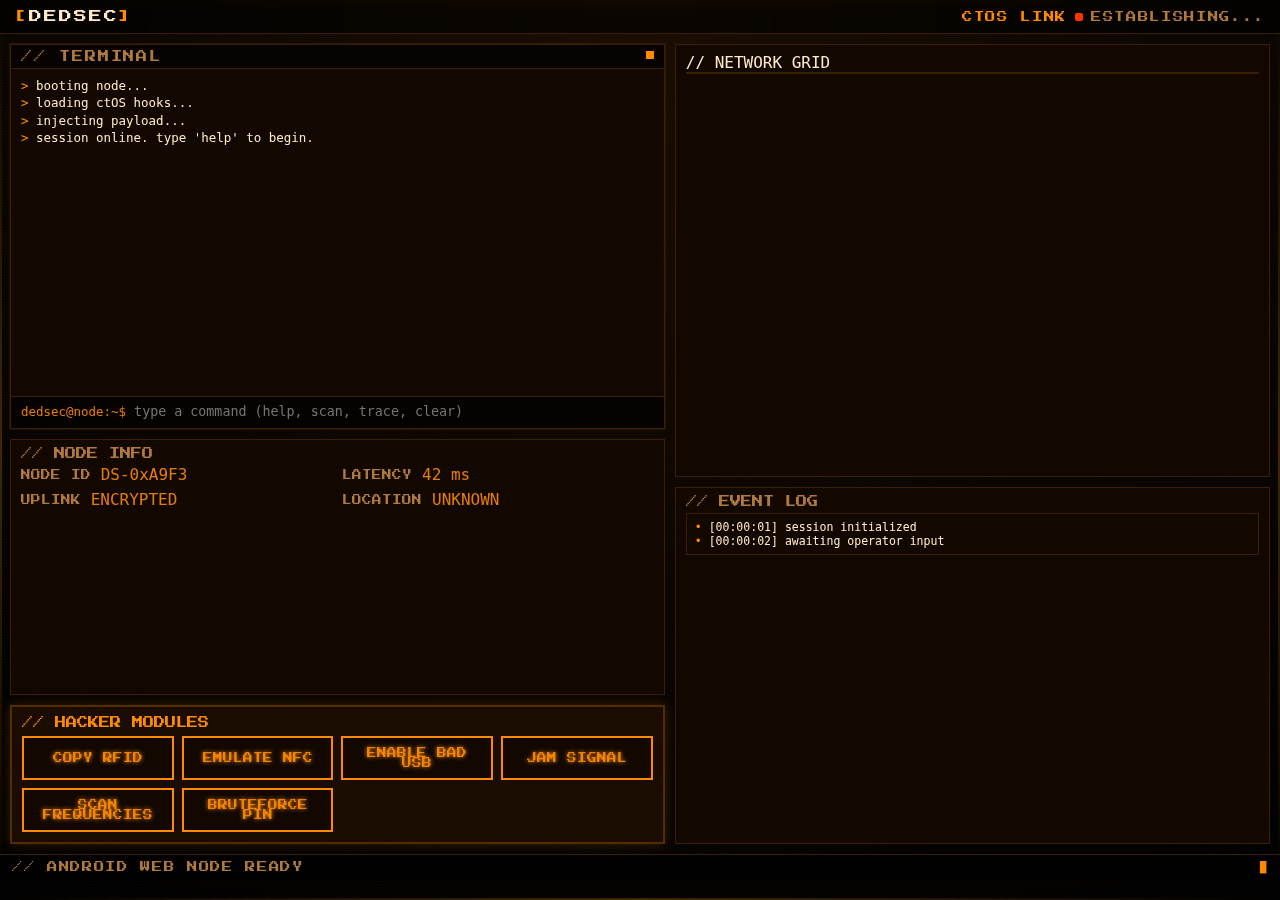
<file: index.html>
<!DOCTYPE html>
<html lang="en">
<head>
  <meta charset="UTF-8" />
  <title>CTOS // DEDSEC NODE</title>
  <meta name="viewport" content="width=device-width, initial-scale=1.0" />
  <link rel="stylesheet" href="styles.css?v=2" />
</head>
<body>
  <div class="scan-lines"></div>
  <div class="noise"></div>

  <div class="frame frame-top"></div>
  <div class="frame frame-bottom"></div>
  <div class="frame frame-left"></div>
  <div class="frame frame-right"></div>

  <header class="header">
    <div class="logo">
      <span class="logo-bracket">[</span>
      <span class="logo-text">DEDSEC</span>
      <span class="logo-bracket">]</span>
    </div>
    <div class="header-status">
      <span class="status-label">CTOS LINK</span>
      <span class="status-dot"></span>
      <span class="status-text" id="statusText">ESTABLISHING...</span>
    </div>
  </header>

  <main class="main">
    <section class="left-panel">
      <div class="terminal">
        <div class="terminal-header">
          <span>// TERMINAL</span>
          <span class="terminal-light"></span>
        </div>
        <div class="terminal-body" id="terminalBody">
          <div class="terminal-line">booting node...</div>
          <div class="terminal-line">loading ctOS hooks...</div>
          <div class="terminal-line">injecting payload...</div>
        </div>
        <form class="terminal-input-row" id="terminalForm">
          <span class="prompt">dedsec@node:~$</span>
          <input
            type="text"
            id="terminalInput"
            autocomplete="off"
            placeholder="type a command (help, scan, trace, clear)"
          />
        </form>
      </div>

      <div class="info-panel">
        <div class="info-title">// NODE INFO</div>
        <div class="info-grid">
          <div class="info-item">
            <span class="info-label">NODE ID</span>
            <span class="info-value" id="nodeId">DS-0xA9F3</span>
          </div>
          <div class="info-item">
            <span class="info-label">LATENCY</span>
            <span class="info-value" id="latency">42 ms</span>
          </div>
          <div class="info-item">
            <span class="info-label">UPLINK</span>
            <span class="info-value" id="uplink">ENCRYPTED</span>
          </div>
          <div class="info-item">
            <span class="info-label">LOCATION</span>
            <span class="info-value" id="location">UNKNOWN</span>
          </div>
        </div>
      </div>

      <!-- 🔶 NEW HACKER TOOL PANEL -->
      <div class="tool-panel">
        <div class="tool-title">// HACKER MODULES</div>

        <div class="tool-grid">
          <button class="tool-btn" data-action="rfid">COPY RFID</button>
          <button class="tool-btn" data-action="nfc">EMULATE NFC</button>
          <button class="tool-btn" data-action="badusb">ENABLE BAD USB</button>
          <button class="tool-btn" data-action="jam">JAM SIGNAL</button>
          <button class="tool-btn" data-action="freq">SCAN FREQUENCIES</button>
          <button class="tool-btn" data-action="bruteforce">BRUTEFORCE PIN</button>
        </div>
      </div>
    </section>

    <section class="right-panel">
      <div class="map-panel">
        <div class="map-title">// NETWORK GRID</div>
        <div class="map-grid" id="mapGrid"></div>
      </div>

      <div class="log-panel">
        <div class="log-title">// EVENT LOG</div>
        <div class="log-body" id="logBody">
          <div class="log-line">[00:00:01] session initialized</div>
          <div class="log-line">[00:00:02] awaiting operator input</div>
        </div>
      </div>
    </section>
  </main>

  <footer class="footer">
    <span>// ANDROID WEB NODE READY</span>
    <span class="footer-blink">█</span>
  </footer>

  <script src="script.js?v=2"></script>
</body>
</html>
</file>
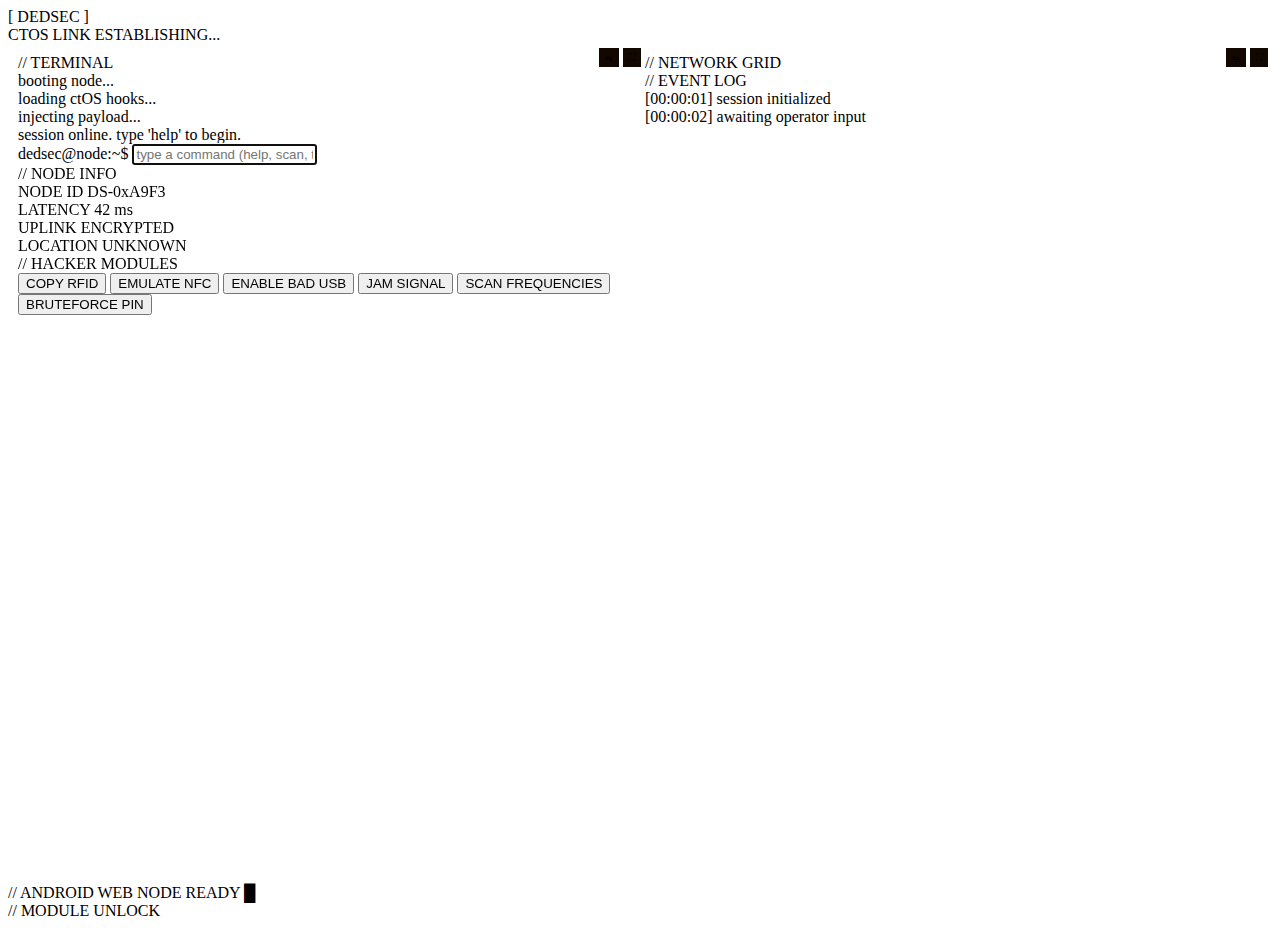
<file: alt/index.html>
<!DOCTYPE html>
<html lang="en">
<head>
  <meta charset="UTF-8" />
  <title>CTOS // DEDSEC NODE</title>
  <meta name="viewport" content="width=device-width, initial-scale=1.0" />
  <link rel="stylesheet" href="styles.css?v=2" />
</head>
<body>
  <div class="scan-lines"></div>
  <div class="noise"></div>

  <div class="frame frame-top"></div>
  <div class="frame frame-bottom"></div>
  <div class="frame frame-left"></div>
  <div class="frame frame-right"></div>

  <header class="header">
    <div class="logo">
      <span class="logo-bracket">[</span>
      <span class="logo-text">DEDSEC</span>
      <span class="logo-bracket">]</span>
    </div>
    <div class="header-status">
      <span class="status-label">CTOS LINK</span>
      <span class="status-dot"></span>
      <span class="status-text" id="statusText">ESTABLISHING...</span>
    </div>
  </header>

  <!-- ⭐ NEW WRAPPER FOR MOVABLE PANELS -->
  <main class="main movable-layout">

    <!-- PANEL A (LEFT SIDE) -->
    <section class="panel panel-a" id="panelA">
      <div class="panel-header-controls">
        <button class="panel-move" data-target="panelA">⇆</button>
        <button class="panel-fullscreen" data-target="panelA">⛶</button>
      </div>

      <div class="left-panel">
        <div class="terminal">
          <div class="terminal-header">
            <span>// TERMINAL</span>
            <span class="terminal-light"></span>
          </div>
          <div class="terminal-body" id="terminalBody">
            <div class="terminal-line">booting node...</div>
            <div class="terminal-line">loading ctOS hooks...</div>
            <div class="terminal-line">injecting payload...</div>
          </div>
          <form class="terminal-input-row" id="terminalForm">
            <span class="prompt">dedsec@node:~$</span>
            <input
              type="text"
              id="terminalInput"
              autocomplete="off"
              placeholder="type a command (help, scan, trace, clear)"
            />
          </form>
        </div>

        <div class="info-panel">
          <div class="info-title">// NODE INFO</div>
          <div class="info-grid">
            <div class="info-item">
              <span class="info-label">NODE ID</span>
              <span class="info-value" id="nodeId">DS-0xA9F3</span>
            </div>
            <div class="info-item">
              <span class="info-label">LATENCY</span>
              <span class="info-value" id="latency">42 ms</span>
            </div>
            <div class="info-item">
              <span class="info-label">UPLINK</span>
              <span class="info-value" id="uplink">ENCRYPTED</span>
            </div>
            <div class="info-item">
              <span class="info-label">LOCATION</span>
              <span class="info-value" id="location">UNKNOWN</span>
            </div>
          </div>
        </div>

        <div class="tool-panel">
          <div class="tool-title">// HACKER MODULES</div>
          <div class="tool-grid">
            <button class="tool-btn" data-action="rfid">COPY RFID</button>
            <button class="tool-btn" data-action="nfc">EMULATE NFC</button>
            <button class="tool-btn" data-action="badusb">ENABLE BAD USB</button>
            <button class="tool-btn" data-action="jam">JAM SIGNAL</button>
            <button class="tool-btn" data-action="freq">SCAN FREQUENCIES</button>
            <button class="tool-btn" data-action="bruteforce">BRUTEFORCE PIN</button>
          </div>
        </div>
      </div>
    </section>

    <!-- PANEL B (RIGHT SIDE) -->
    <section class="panel panel-b" id="panelB">
      <div class="panel-header-controls">
        <button class="panel-move" data-target="panelB">⇆</button>
        <button class="panel-fullscreen" data-target="panelB">⛶</button>
      </div>

      <div class="right-panel">
        <div class="map-panel">
          <div class="map-title">// NETWORK GRID</div>
          <div class="map-grid" id="mapGrid"></div>
        </div>

        <div class="log-panel">
          <div class="log-title">// EVENT LOG</div>
          <div class="log-body" id="logBody">
            <div class="log-line">[00:00:01] session initialized</div>
            <div class="log-line">[00:00:02] awaiting operator input</div>
          </div>
        </div>
      </div>
    </section>

  </main>

  <footer class="footer">
    <span>// ANDROID WEB NODE READY</span>
    <span class="footer-blink">█</span>
  </footer>

  <script src="script.js?v=2"></script>
</body>
</html>
</file>
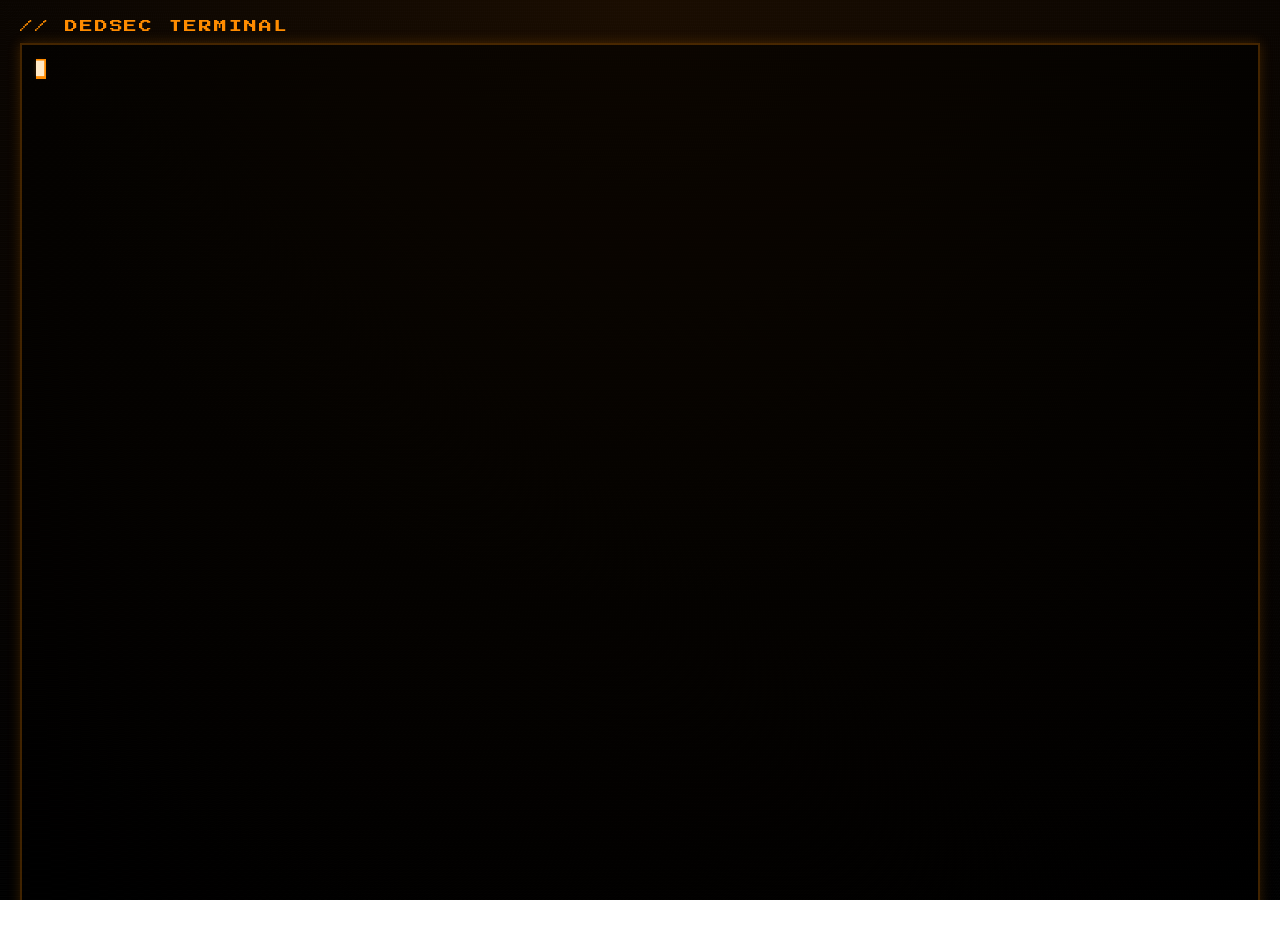
<file: terminal/index.html>
<!DOCTYPE html>
<html lang="en">
<head>
  <meta charset="UTF-8" />
  <title>DEDSEC // TERMINAL</title>
  <meta name="viewport" content="width=device-width, initial-scale=1.0" />
  <link rel="stylesheet" href="styles.css" />
</head>
<body>

  <div class="scan-lines"></div>
  <div class="noise"></div>

  <div class="terminal-wrapper">
    <div class="terminal-title">// DEDSEC TERMINAL</div>
    <div class="terminal-screen" id="terminalScreen"></div>
  </div>

  <script src="terminal.js"></script>
</body>
</html>
</file>
<file: styles.css>
@import url('https://fonts.googleapis.com/css2?family=Press+Start+2P&display=swap');
/* --------------------------------------------------
   GLOBAL VARIABLES — ORANGE CYBERPUNK THEME
-------------------------------------------------- */
:root {
  --bg: #0a0500;
  --bg-alt: #120800;
  --accent: #ff8c00;
  --accent-soft: rgba(255, 140, 0, 0.25);
  --accent-strong: rgba(255, 140, 0, 0.9);
  --danger: #ff3300;
  --text-main: #ffe9c7;
  --text-dim: #b07a3f;
  --border: #3a1f00;
  --scan-line: rgba(255, 255, 255, 0.04);
  --noise: rgba(255, 255, 255, 0.03);

  --font-mono: "JetBrains Mono", "Consolas", monospace;
  --font-pixel: "Press Start 2P", monospace;

  --pixel-step: steps(1);
}

/* --------------------------------------------------
   BASE + PIXEL RENDERING
-------------------------------------------------- */
*,
*::before,
*::after {
  box-sizing: border-box;
}

html,
body {
  margin: 0;
  padding: 0;
  height: 100%;
  background: radial-gradient(circle at top, #1a0d00 0, #0a0500 55%, #000 100%);
  color: var(--text-main);
  font-family: var(--font-mono);
  overflow: hidden;
  image-rendering: pixelated;
}

/* Pixel font for UI */
.pixel {
  font-family: var(--font-pixel);
}

/* --------------------------------------------------
   CRT EFFECTS
-------------------------------------------------- */
.scan-lines {
  pointer-events: none;
  position: fixed;
  inset: 0;
  background-image: linear-gradient(
    to bottom,
    transparent 0,
    transparent 2px,
    var(--scan-line) 3px
  );
  background-size: 100% 3px;
  mix-blend-mode: screen;
  opacity: 0.4;
  z-index: 1;
}

.noise {
  pointer-events: none;
  position: fixed;
  inset: 0;
  background-image: repeating-radial-gradient(
    circle at 0 0,
    var(--noise),
    var(--noise) 1px,
    transparent 1px,
    transparent 2px
  );
  opacity: 0.25;
  animation: noiseMove 1.5s steps(4) infinite;
  z-index: 1;
}

@keyframes noiseMove {
  0% { transform: translate(0, 0); }
  25% { transform: translate(-10px, 5px); }
  50% { transform: translate(5px, -10px); }
  75% { transform: translate(-5px, 10px); }
  100% { transform: translate(0, 0); }
}

/* --------------------------------------------------
   FRAME BORDERS
-------------------------------------------------- */
.frame {
  position: fixed;
  background: linear-gradient(to right, transparent, var(--accent-soft), transparent);
  z-index: 2;
}

.frame-top,
.frame-bottom {
  left: 0;
  right: 0;
  height: 2px;
}

.frame-top { top: 0; }
.frame-bottom { bottom: 0; }

.frame-left,
.frame-right {
  top: 0;
  bottom: 0;
  width: 2px;
  background: linear-gradient(to bottom, transparent, var(--accent-soft), transparent);
}

.frame-left { left: 0; }
.frame-right { right: 0; }

/* --------------------------------------------------
   HEADER + FOOTER
-------------------------------------------------- */
.header,
.footer,
.main {
  position: relative;
  z-index: 3;
}

.header {
  display: flex;
  justify-content: space-between;
  align-items: center;
  padding: 10px 14px;
  border-bottom: 1px solid var(--border);
  background: rgba(0, 0, 0, 0.6);
  backdrop-filter: blur(4px);
}

.logo {
  display: flex;
  align-items: center;
  font-family: var(--font-pixel);
  font-size: 0.8rem;
  letter-spacing: 0.15em;
}

.logo-bracket {
  color: var(--accent);
}

.header-status {
  display: flex;
  align-items: center;
  gap: 8px;
  font-size: 0.65rem;
  text-transform: uppercase;
  letter-spacing: 0.16em;
  color: var(--text-dim);
  font-family: var(--font-pixel);
}

.status-label { color: var(--accent); }

.status-dot {
  width: 8px;
  height: 8px;
  border-radius: 2px;
  background: var(--danger);
  animation: statusPulse 1.2s infinite alternate var(--pixel-step);
}

@keyframes statusPulse {
  from { opacity: 0.4; transform: scale(0.9); }
  to { opacity: 1; transform: scale(1.1); }
}

.footer {
  display: flex;
  justify-content: space-between;
  align-items: center;
  padding: 6px 12px;
  font-size: 0.65rem;
  text-transform: uppercase;
  letter-spacing: 0.16em;
  color: var(--text-dim);
  border-top: 1px solid var(--border);
  background: rgba(0, 0, 0, 0.7);
  font-family: var(--font-pixel);
}

.footer-blink {
  color: var(--accent);
  animation: blink 1s steps(2, start) infinite;
}

@keyframes blink {
  50% { opacity: 0; }
}

/* --------------------------------------------------
   MAIN LAYOUT
-------------------------------------------------- */
.main {
  display: grid;
  grid-template-columns: 1.1fr 1fr;
  gap: 10px;
  padding: 10px;
  height: calc(100vh - 80px);
}

.left-panel,
.right-panel {
  display: flex;
  flex-direction: column;
  gap: 10px;
}

/* --------------------------------------------------
   TERMINAL
-------------------------------------------------- */
.terminal {
  flex: 1.3;
  display: flex;
  flex-direction: column;
  background: var(--bg-alt);
  border: 1px solid var(--border);
  box-shadow: 0 0 0 1px rgba(255, 140, 0, 0.1);
}

.terminal-header {
  display: flex;
  justify-content: space-between;
  padding: 6px 10px;
  font-size: 0.7rem;
  text-transform: uppercase;
  letter-spacing: 0.16em;
  color: var(--text-dim);
  border-bottom: 1px solid var(--border);
  background: rgba(0, 0, 0, 0.6);
  font-family: var(--font-pixel);
}

.terminal-light {
  width: 8px;
  height: 8px;
  background: var(--accent);
  animation: flicker 0.4s infinite steps(2);
}

@keyframes flicker {
  0% { opacity: 0.4; }
  100% { opacity: 1; }
}

.terminal-body {
  flex: 1;
  padding: 8px 10px;
  font-size: 0.78rem;
  line-height: 1.4;
  overflow-y: auto;
  scrollbar-width: thin;
  scrollbar-color: var(--accent-soft) transparent;
}

.terminal-line::before {
  content: "> ";
  color: var(--accent);
}

.terminal-input-row {
  display: flex;
  align-items: center;
  gap: 6px;
  padding: 6px 10px 8px;
  border-top: 1px solid var(--border);
  background: rgba(0, 0, 0, 0.7);
}

.prompt {
  font-size: 0.78rem;
  color: var(--accent-strong);
}

#terminalInput {
  flex: 1;
  background: transparent;
  border: none;
  outline: none;
  color: var(--text-main);
  font-family: var(--font-mono);
}

/* --------------------------------------------------
   INFO PANEL
-------------------------------------------------- */
.info-panel {
  flex: 0.8;
  padding: 8px 10px 10px;
  background: var(--bg-alt);
  border: 1px solid var(--border);
}

.info-title {
  font-family: var(--font-pixel);
  font-size: 0.7rem;
  color: var(--text-dim);
  margin-bottom: 6px;
}

.info-grid {
  display: grid;
  grid-template-columns: repeat(2, minmax(0, 1fr));
  gap: 6px 10px;
}

.info-label {
  color: var(--text-dim);
  font-family: var(--font-pixel);
  font-size: 0.6rem;
}

.info-value {
  color: var(--accent-strong);
}

/* --------------------------------------------------
   HACKER TOOL PANEL
-------------------------------------------------- */
.tool-panel {
  background: #1a0c00;
  border: 2px solid var(--accent-soft);
  padding: 10px;
  box-shadow: 0 0 12px rgba(255, 140, 0, 0.2);
}

.tool-title {
  font-family: var(--font-pixel);
  font-size: 0.7rem;
  color: var(--accent);
  margin-bottom: 8px;
}

.tool-grid {
  display: grid;
  grid-template-columns: repeat(auto-fill, minmax(130px, 1fr));
  gap: 8px;
}

.tool-btn {
  background: #120800;
  border: 2px solid var(--accent);
  color: var(--accent-strong);
  padding: 10px 6px;
  font-family: var(--font-pixel);
  font-size: 0.6rem;
  cursor: pointer;
  text-shadow: 0 0 4px var(--accent);
  transition: 0.1s var(--pixel-step);
}

.tool-btn:hover {
  background: var(--accent);
  color: #000;
  box-shadow: 0 0 10px var(--accent);
}

.tool-btn:active {
  transform: scale(0.95);
}

/* --------------------------------------------------
   MAP PANEL
-------------------------------------------------- */
.map-panel {
  flex: 1.1;
  padding: 8px 10px 10px;
  background: var(--bg-alt);
  border: 1px solid var(--border);
}

.map-grid {
  flex: 1;
  border: 1px solid var(--border);
  position: relative;
  overflow: hidden;
  background: #0a0500;
}

.map-node {
  position: absolute;
  width: 8px;
  height: 8px;
  background: var(--accent);
  box-shadow: 0 0 10px var(--accent);
  transform: translate(-50%, -50%);
}

.map-node.active {
  animation: nodePulse 1.4s infinite;
}

@keyframes nodePulse {
  0% { transform: translate(-50%, -50%) scale(1); opacity: 0.7; }
  50% { transform: translate(-50%, -50%) scale(1.4); opacity: 1; }
  100% { transform: translate(-50%, -50%) scale(1); opacity: 0.7; }
}

/* --------------------------------------------------
   LOG PANEL
-------------------------------------------------- */
.log-panel {
  flex: 0.9;
  padding: 8px 10px 10px;
  background: var(--bg-alt);
  border: 1px solid var(--border);
}

.log-title {
  font-family: var(--font-pixel);
  font-size: 0.7rem;
  color: var(--text-dim);
  margin-bottom: 6px;
}

.log-body {
  flex: 1;
  border: 1px solid var(--border);
  padding: 6px 8px;
  font-size: 0.72rem;
  overflow-y: auto;
}

.log-line::before {
  content: "• ";
  color: var(--accent);
}

/* --------------------------------------------------
   FULL-SCREEN OVERLAY (BADUSB, JAMMER)
-------------------------------------------------- */
.overlay {
  position: fixed;
  inset: 0;
  background: rgba(255, 140, 0, 0.1);
  backdrop-filter: blur(2px);
  display: none;
  justify-content: center;
  align-items: center;
  z-index: 999;
  animation: overlayFlash 0.4s ease-out;
}

.overlay.active {
  display: flex;
}

@keyframes overlayFlash {
  0% { background: rgba(255, 140, 0, 0.6); }
  100% { background: rgba(255, 140, 0, 0.1); }
}

.overlay-text {
  font-family: var(--font-pixel);
  font-size: 1.2rem;
  color: var(--accent);
  text-shadow: 0 0 10px var(--accent);
  animation: glitch 0.3s infinite steps(2);
}

@keyframes glitch {
  0% { transform: translate(0, 0); }
  50% { transform: translate(2px, -2px); }
  100% { transform: translate(0, 0); }
}

/* --------------------------------------------------
   MODAL WINDOW (NFC, FREQ SCAN)
-------------------------------------------------- */
.modal {
  position: fixed;
  top: 50%;
  left: 50%;
  width: 260px;
  transform: translate(-50%, -50%);
  background: #1a0c00;
  border: 3px solid var(--accent);
  padding: 14px;
  display: none;
  z-index: 900;
  box-shadow: 0 0 20px var(--accent);
  animation: modalPop 0.25s var(--pixel-step);
}

.modal.active {
  display: block;
}

@keyframes modalPop {
  0% { transform: translate(-50%, -50%) scale(0.8); }
  100% { transform: translate(-50%, -50%) scale(1); }
}

.modal-title {
  font-family: var(--font-pixel);
  font-size: 0.7rem;
  color: var(--accent);
  margin-bottom: 10px;
}

.modal-body {
  font-size: 0.7rem;
  color: var(--text-main);
  font-family: var(--font-mono);
}

/* --------------------------------------------------
   PROGRESS BAR (ALL UNLOCKS)
-------------------------------------------------- */
.progress-bar {
  width: 100%;
  height: 10px;
  background: #2a1500;
  border: 2px solid var(--accent);
  margin-top: 10px;
  overflow: hidden;
}

.progress-fill {
  height: 100%;
  width: 0%;
  background: var(--accent);
  animation: progressAnim 1.2s linear forwards;
}

@keyframes progressAnim {
  from { width: 0%; }
  to { width: 100%; }
}

/* --------------------------------------------------
   TERMINAL ASCII UNLOCK BANNER
-------------------------------------------------- */
.terminal-banner {
  font-family: var(--font-pixel);
  color: var(--accent);
  margin: 6px 0;
  text-shadow: 0 0 6px var(--accent);
  animation: bannerFlash 0.4s steps(2) infinite;
}

@keyframes bannerFlash {
  0% { opacity: 0.6; }
  100% { opacity: 1; }
}

/* --------------------------------------------------
   MOBILE
-------------------------------------------------- */
@media (max-width: 900px) {
  .main {
    grid-template-columns: 1fr;
    height: calc(100vh - 90px);
  }
}
</file>
<file: alt/styles.css>
/* --------------------------------------------------
   MOVABLE PANELS + FULLSCREEN SYSTEM
------------------------------------------------- */

.movable-layout {
  display: flex;
  gap: 10px;
  height: calc(100vh - 80px);
  padding: 10px;
}

/* Each panel wrapper */
.panel {
  flex: 1;
  position: relative;
  display: flex;
  flex-direction: column;
  gap: 10px;
  transition: all 0.25s ease;
}

/* Header controls (move + fullscreen buttons) */
.panel-header-controls {
  position: absolute;
  top: -6px;
  right: -6px;
  display: flex;
  gap: 4px;
  z-index: 10;
}

.panel-header-controls button {
  background: #120800;
  border: 2px solid var(--accent);
  color: var(--accent-strong);
  font-family: var(--font-pixel);
  font-size: 0.55rem;
  padding: 4px 6px;
  cursor: pointer;
  text-shadow: 0 0 4px var(--accent);
  transition: 0.1s var(--pixel-step);
}

.panel-header-controls button:hover {
  background: var(--accent);
  color: #000;
  box-shadow: 0 0 10px var(--accent);
}

.panel-header-controls button:active {
  transform: scale(0.9);
}

/* Fullscreen mode */
.panel.fullscreen {
  position: fixed;
  inset: 10px;
  z-index: 999;
  background: var(--bg);
  padding: 10px;
  border: 2px solid var(--accent);
  box-shadow: 0 0 20px var(--accent);
  overflow: auto;
}

/* Smooth fade-in for fullscreen */
.panel.fullscreen {
  animation: panelZoom 0.2s ease-out;
}

@keyframes panelZoom {
  0% { transform: scale(0.92); opacity: 0.6; }
  100% { transform: scale(1); opacity: 1; }
}

/* Mobile adjustments */
@media (max-width: 900px) {
  .movable-layout {
    flex-direction: column;
  }

  .panel.fullscreen {
    inset: 4px;
  }
}
</file>
<file: terminal/styles.css>
@import url('https://fonts.googleapis.com/css2?family=Press+Start+2P&display=swap');

/* --------------------------------------------------
   VARIABLES — ORANGE CYBERPUNK
-------------------------------------------------- */
:root {
  --bg: #0a0500;
  --accent: #ff8c00;
  --accent-soft: rgba(255, 140, 0, 0.25);
  --text-main: #ffe9c7;
  --text-dim: #b07a3f;
  --scan-line: rgba(255, 255, 255, 0.04);
  --noise: rgba(255, 255, 255, 0.03);

  --font-mono: "JetBrains Mono", monospace;
  --font-pixel: "Press Start 2P", monospace;
}

/* --------------------------------------------------
   BASE
-------------------------------------------------- */
html, body {
  margin: 0;
  padding: 0;
  height: 100%;
  background: radial-gradient(circle at top, #1a0d00 0, #0a0500 55%, #000 100%);
  color: var(--text-main);
  font-family: var(--font-mono);
  overflow: hidden;
  image-rendering: pixelated;
}

/* --------------------------------------------------
   CRT EFFECTS
-------------------------------------------------- */
.scan-lines {
  pointer-events: none;
  position: fixed;
  inset: 0;
  background-image: linear-gradient(
    to bottom,
    transparent 0,
    transparent 2px,
    var(--scan-line) 3px
  );
  background-size: 100% 3px;
  opacity: 0.4;
  z-index: 5;
}

.noise {
  pointer-events: none;
  position: fixed;
  inset: 0;
  background-image: repeating-radial-gradient(
    circle at 0 0,
    var(--noise),
    var(--noise) 1px,
    transparent 1px,
    transparent 2px
  );
  opacity: 0.25;
  animation: noiseMove 1.5s steps(4) infinite;
  z-index: 4;
}

@keyframes noiseMove {
  0% { transform: translate(0, 0); }
  25% { transform: translate(-10px, 5px); }
  50% { transform: translate(5px, -10px); }
  75% { transform: translate(-5px, 10px); }
  100% { transform: translate(0, 0); }
}

/* --------------------------------------------------
   TERMINAL LAYOUT
-------------------------------------------------- */
.terminal-wrapper {
  position: relative;
  z-index: 10;
  height: 100vh;
  padding: 20px;
  display: flex;
  flex-direction: column;
}

.terminal-title {
  font-family: var(--font-pixel);
  font-size: 0.8rem;
  color: var(--accent);
  margin-bottom: 10px;
  letter-spacing: 0.15em;
}

.terminal-screen {
  flex: 1;
  background: rgba(0, 0, 0, 0.55);
  border: 2px solid var(--accent-soft);
  padding: 14px;
  overflow-y: auto;
  font-size: 0.85rem;
  line-height: 1.45;
  white-space: pre-wrap;
  text-shadow: 0 0 4px var(--accent-soft);
  box-shadow: 0 0 12px rgba(255, 140, 0, 0.2);
}

/* Cursor */
.cursor {
  display: inline-block;
  width: 10px;
  background: var(--accent);
  animation: blink 0.8s steps(2, start) infinite;
}

@keyframes blink {
  50% { opacity: 0; }
}
</file>
